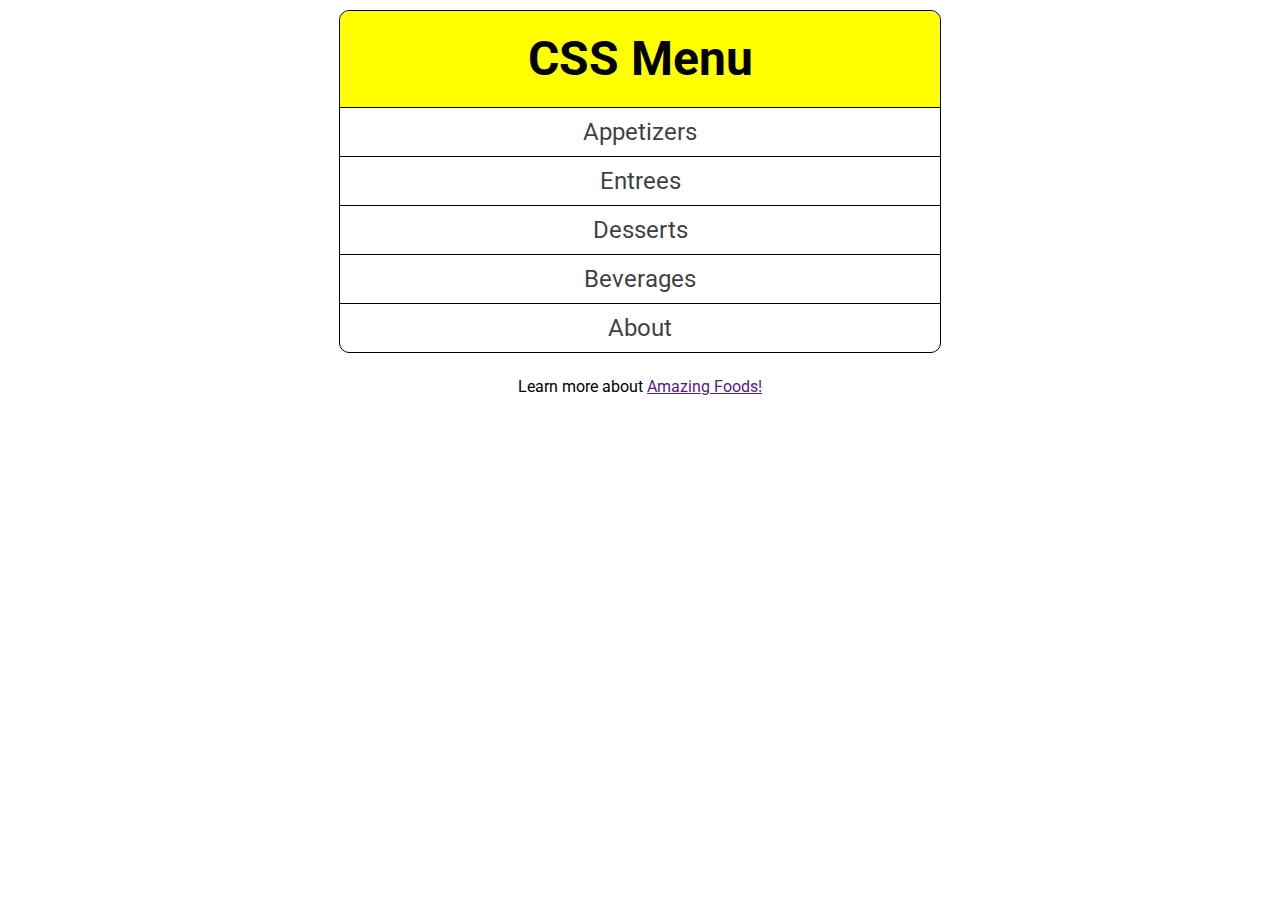
<file: index.html>
<!DOCTYPE html>
<html lang="en">
<head>
    <meta charset="UTF-8">
    <meta name="viewport" content="width=device-width, initial-scale=1.0">
    <title>CSS Menu</title>
    <link rel="stylesheet" href="CSS/style.css">
</head>
<body>
    <header>
        <h1>CSS Menu</h1>
        <nav>
            <ul>
                <li><a href="">Appetizers</a></li>
                <li><a href="">Entrees</a></li>
                <li><a href="">Desserts</a></li>
                <li><a href="">Beverages</a></li>
                <li><a href="">About</a></li>
            </ul>
        </nav>
    </header>
    <main>
        <p>Learn more about <a href="">Amazing Foods!</a></p>
    </main>
</body>
</html>
</file>
<file: CSS/style.css>
@import url('https://fonts.googleapis.com/css2?family=Roboto:ital,wght@0,100..900;1,100..900&display=swap');

* {
    font-family: "Roboto", sans-serif;
    margin: 0;
    padding: 0;
    text-align: center;
    
}

ul {
    list-style: none;
}

header {
    border: 1px solid black;
    margin: 10px auto;
    border-radius: 10px;
    max-width: 600px;
    line-height: 2;
    margin-bottom: 1.5rem;
    font-size: 1.5rem;
}

h1 {
    background-color: yellow;
    border-top-left-radius: 10px;
    border-top-right-radius: 10px;
}

li {
    border-top: 1px solid black;
}

li a{
    text-decoration: none;
    display: block;
    color: rgba(0, 0, 0, 0.774);
}

li a:hover, li a:focus{
    cursor: pointer;
    background: rgb(78, 78, 78);
    color: white;
}

li:last-child a{
    border-bottom-left-radius: 10px;
    border-bottom-right-radius: 10px;
}
</file>
